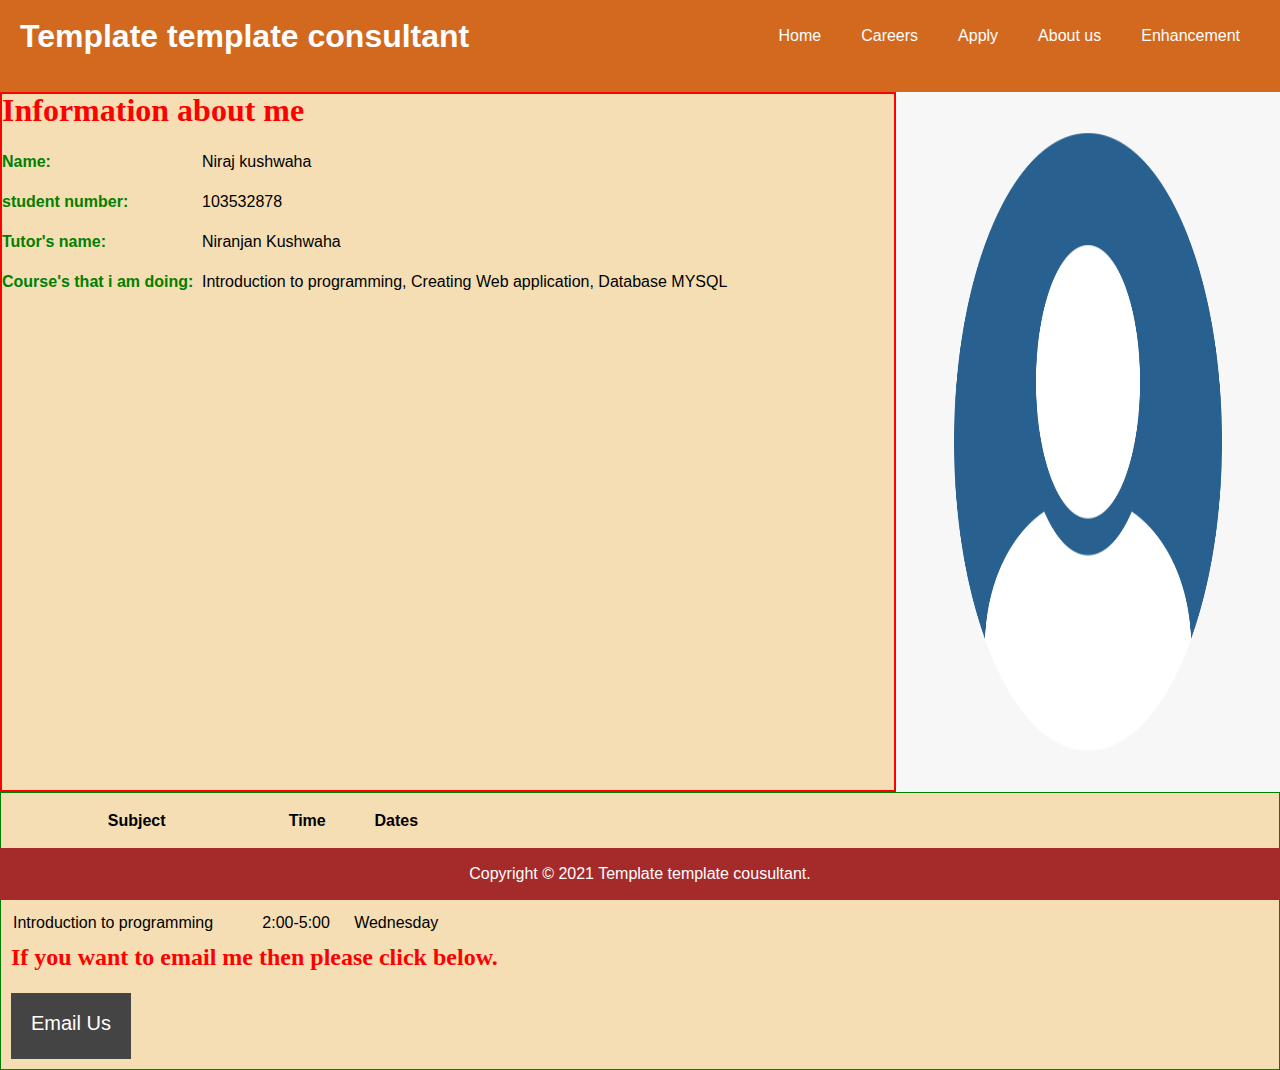
<file: about.html>
<!DOCTYPE html>
<html lang="en">
<head>
    <meta charset="UTF-8">
    <meta http-equiv="X-UA-Compatible" content="IE=edge">
    <meta name="viewport" content="width=device-width, initial-scale=1.0">
    <link rel="stylesheet" href="css/style.css">

    <title>Document</title>
</head>
<body>
  <!-- the navbar copied from the index page  -->
    <header>
        <nav id="navbar">
         <div class="container">
            <h1 class="logo"><a href="index.html">Template template consultant</a></h1>
            <ul>
                <li><a href="index.html">Home</a></li>
                <li><a href="jobs.html">Careers</a></li>
                <li><a href="apply.HTML">Apply</a></li>
                <li><a href="about.html">About us</a></li>
                <li><a href="enhancement.html">Enhancement</a></li>
            </ul>
          </div>
        </nav>
    </header>
    <!-- Using dt di and DD to give information about me  -->

    <article>
        <div class="dt-1" >
            <h1 class="job-title">Information about me</h1>
            <dl >

                <dt>Name</dt>
                <dd>Niraj kushwaha</dd>
                <dt>student number</dt>
                <dd>103532878</dd>
                <dt>Tutor's name</dt>
                <dd>Niranjan Kushwaha</dd>
                <dt>Course's that i am doing</dt>
                <dd>Introduction to programming,  Creating Web application,  Database MYSQL</dd>
             </dl>
        </div>
        <!-- picture about myself -->
        <div class="my-image">
            <figure>
                <img src="images/3.png" alt="myself" width="40%" >

            </figure>
            <!--using table to write my class timetable  -->

          </div>
          <div class="my-timetable">
            <table>
                <tr>
                  <th>Subject</th>
                  <th>Time</th>
                  <th>Dates</th>
                </tr>
                <tr>
                  <td>Data management for big data age</td>
                  <td>13:30- 16:30</td>
                  <td>Monday</td>

                </tr>
                <tr>
                    <td>Creating web application</td>
                    <td>10:00-1:00</td>
                    <td>wednesday</td>

                </tr>
                 <tr>
                    <td>Introduction to programming</td>
                    <td>2:00-5:00</td>
                    <td>Wednesday</td>

                </tr>
              </table>
              <!-- my mailto link from were anybody can mail me -->
        <h2 class="job-title"> If you want to email me then please click below.</h2>
        <a class="btn" href="mailto:nirajdota@gmail.com">Email Us</a>


          </div>








    </article>
    <footer>
        <p>Copyright &copy; 2021 Template template cousultant.</p>


    </footer>

</body>
</html>
</file>
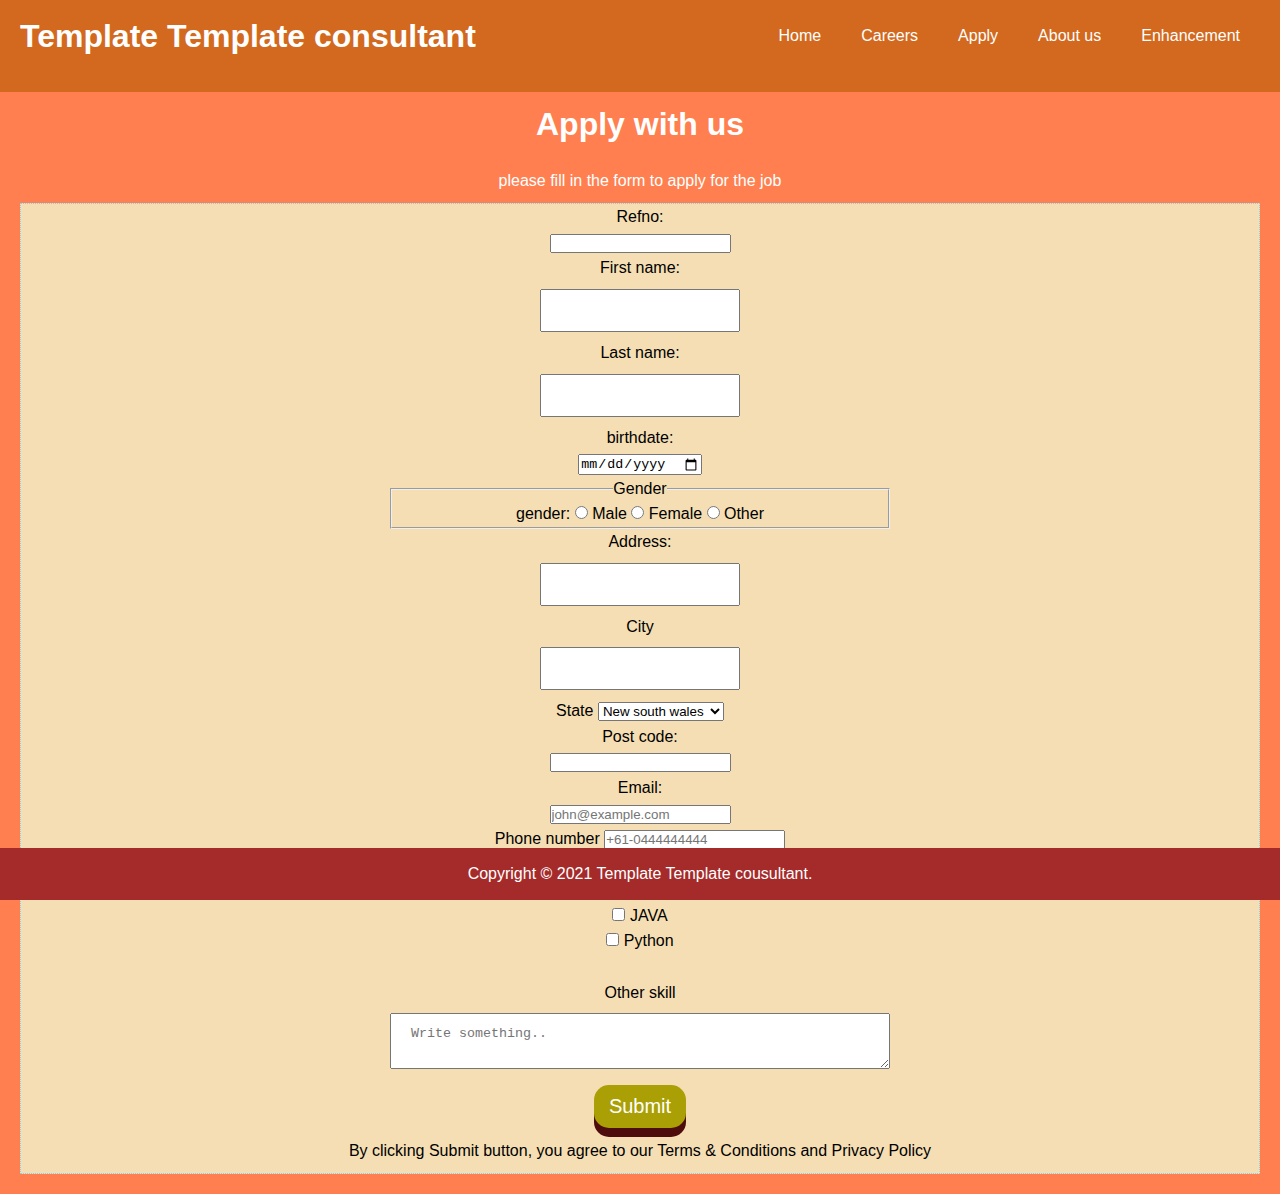
<file: apply.HTML>
<!DOCTYPE html>
<html lang="en">
<head>
    <meta charset="UTF-8">
    <meta http-equiv="X-UA-Compatible" content="IE=edge">
    <meta name="viewport" content="width=device-width, initial-scale=1.0">
    <meta name="descrition" contect="Welcome to Everst IT cousltant. View about our services and serach for job">
    <link rel="stylesheet" href="css/style.css">
     <title>Template Template Counsltant</title>
</head>
<Body>
  <!-- navbar from the index page -->
    <header>
        <nav id="navbar">
         <div class="container">
            <h1 class="logo"><a href="index.html">Template Template consultant</a></h1>
            <ul>
                <li><a href="index.html">Home</a></li>
                <li><a href="jobs.html">Careers</a></li>
                <li><a href="apply.HTML">Apply</a></li>
                <li><a href="about.html">About us</a></li>
                <li><a href="enhancement.html">Enhancement</a></li>
            </ul>
          </div>
        </nav>
    </header>
    <!-- we Start the form from here where we will be using different attributes if form like  -->
    <section >
        <Div id="form-container">

          <H1 class="form-headline">Apply with us</H1>
          <p class="form-headline">please fill in the form to apply for the job</p>
          <!--start of the form HTML  -->
          <form class="form-wrap" action="process.php">
            <!-- refrenece no -->
            <label for="refno">Refno: </label><br>
            <input type="number" id="refno" name="refno" maxlength="5" required><br>
            <!--First name  -->
            <label for="fname">First name:</label><br>
            <input type="text" id="fname" name="fname"  required><br>
            <!-- last name input -->
            <label for="lname">Last name:</label><br>
            <input type="text" id="lname" name="lname" required><br>
            <!--Birthdate   -->
            <label for="birthdate">birthdate: </label><br>
            <input type="date" id="birthdate" name="birthdate" required><br>
            <!-- using field set and legend for gender  -->
            <fieldset>
                <legend>Gender</legend>
                <label for="gender">gender:</label>
                <input type="radio"  name="gender" value="Male" id="gender"> Male
                <input type="radio"  name="gender" value="female" id="gender"> Female
                <input type="radio"  name="gender" value="other" id="gender"> Other
            </fieldset>
            <!-- input for th address  -->
            <label for="adr"> Address: </label><br>
            <input type="text" id="adr" name="address" maxlength="40" required><br>
            <!--for the city  -->
            <label for="city">City</label><br>
            <input type="text" id="city" name="city" maxlength="40" required><br>
            <!--For the state  -->
            <label for="state">State</label>
            <select id="state" name="state">
              <option value="New south wales">New south wales</option>
              <option value="Victoria">Victoria</option>
               <option value="South australia">South australia</option>
               <option value="queensland">queensland</option>
               <option value="Western Australia">Western australia</option>
               <option value="Norther Territory">Northen Territory</option>
               <option value="Tasmania">Tasmania</option>
             </select><br>
             <!-- for postcode  -->
             <label for="postcode">Post code: </label><br>
             <input type="number" id="postcode" name="postcode" minlenght='4' maxlength="4" pattern="[0-9]{4}" required><br>
             <!-- for email  -->
             <label for="email"> Email: </label><br>
            <input type="email" id="email" name="email" placeholder="john@example.com"><br>
            <!--for phone number  -->
            <label for="phnum">Phone number</label>
            <input type="number" id="phnum" name="phnum" placeholder="+61-0444444444" maxlength="12" required><br>
            <!-- for checkbox skill select  -->
            <label for="skills">I have following programming skills:</label><br>
            <input type="checkbox" id="HTML&CSS" name="HTML&CSS" value="pskill" >
            <label for="HTML&CSS"> HTML&CSS </label><br>
            <input type="checkbox" id="JAVA" name="JAVA" value="pskill">
            <label for="JAVA"> JAVA</label><br>
            <input type="checkbox" id="Phython" name="Phython" value="pskill">
            <label for="Python"> Python</label><br><br>
            <label for="Otherskill">Other skill</label><br>
            <!--For text area comment  -->
            <textarea id="otherskill" name="otherskill" placeholder="Write something.." ></textarea><br>
            <input type="submit" value="Submit" class="button">
            <p class="bottom-text">
                By clicking Submit button, you agree to our
                <a href="#">Terms & Conditions</a> and
                <a href="#">Privacy Policy</a>
              </p>
            </form>
        </div>
        <!-- Footer section  -->
        <footer>
            <p>Copyright &copy; 2021 Template Template cousultant.</p>


        </footer>

    </section>







</FORM>
</Body>
</html>
</file>
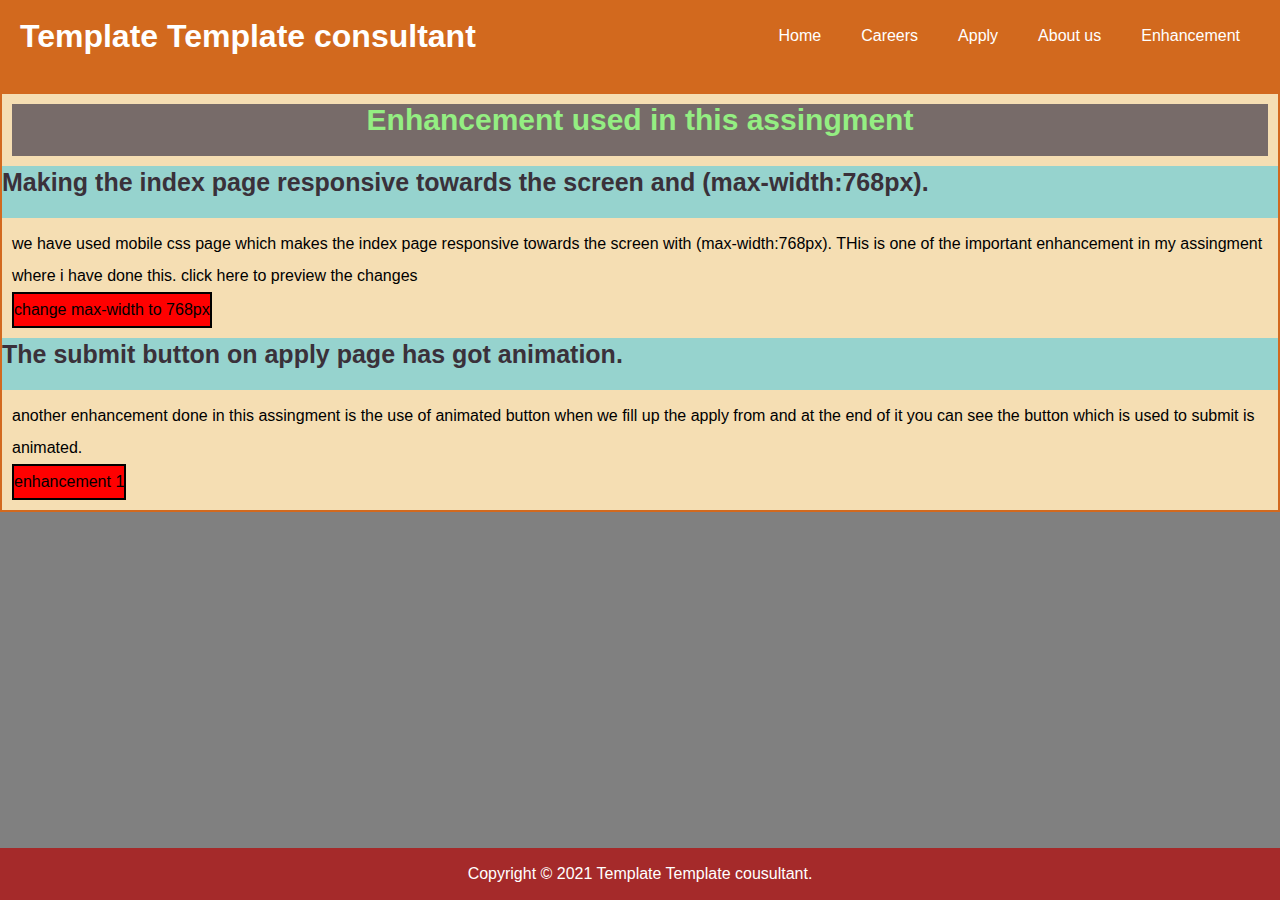
<file: enhancement.html>
<!DOCTYPE html>
<html lang="en">
<head>
    <meta charset="UTF-8">
    <meta http-equiv="X-UA-Compatible" content="IE=edge">
    <meta name="viewport" content="width=device-width, initial-scale=1.0">
    <link rel="stylesheet" href="css/style.css">
    <title>Document</title>
</head>
<body>
    <header>
        <nav id="navbar">
         <div class="container">
            <h1 class="logo"><a href="index.html">Template Template consultant</a></h1>
            <ul>
                <li><a href="index.html">Home</a></li>
                <li><a href="jobs.html">Careers</a></li>
                <li><a href="apply.HTML">Apply</a></li>
                <li><a href="about.html">About us</a></li>
                <li><a href="enhancement.html">Enhancement</a></li>
            </ul>
          </div>
        </nav>
    </header>
    <article class="enhancement">
        <h1>Enhancement used in this assingment</h1>
        <h2>Making the index page responsive towards the screen and (max-width:768px).</h2>
        <p>we have used mobile css page which makes the index page responsive towards the screen with (max-width:768px). THis is one of the important enhancement in my assingment where i have done this.
            click here to preview the changes <a class="simple-btn" href="index.html">change max-width to 768px</a> </p>

        <h2> The submit button on apply page has got animation.</h2>
        <p>another enhancement done in this assingment is the use of animated button when we fill up the apply from and at
            the end of it you can see the button which is used to submit is animated.
            <a class="simple-btn" href="apply.HTML"> enhancement 1</a>
        </p>

    </article>
    <footer>
        <p>Copyright &copy; 2021 Template Template cousultant.</p>


    </footer>


</body>
</html>
</file>
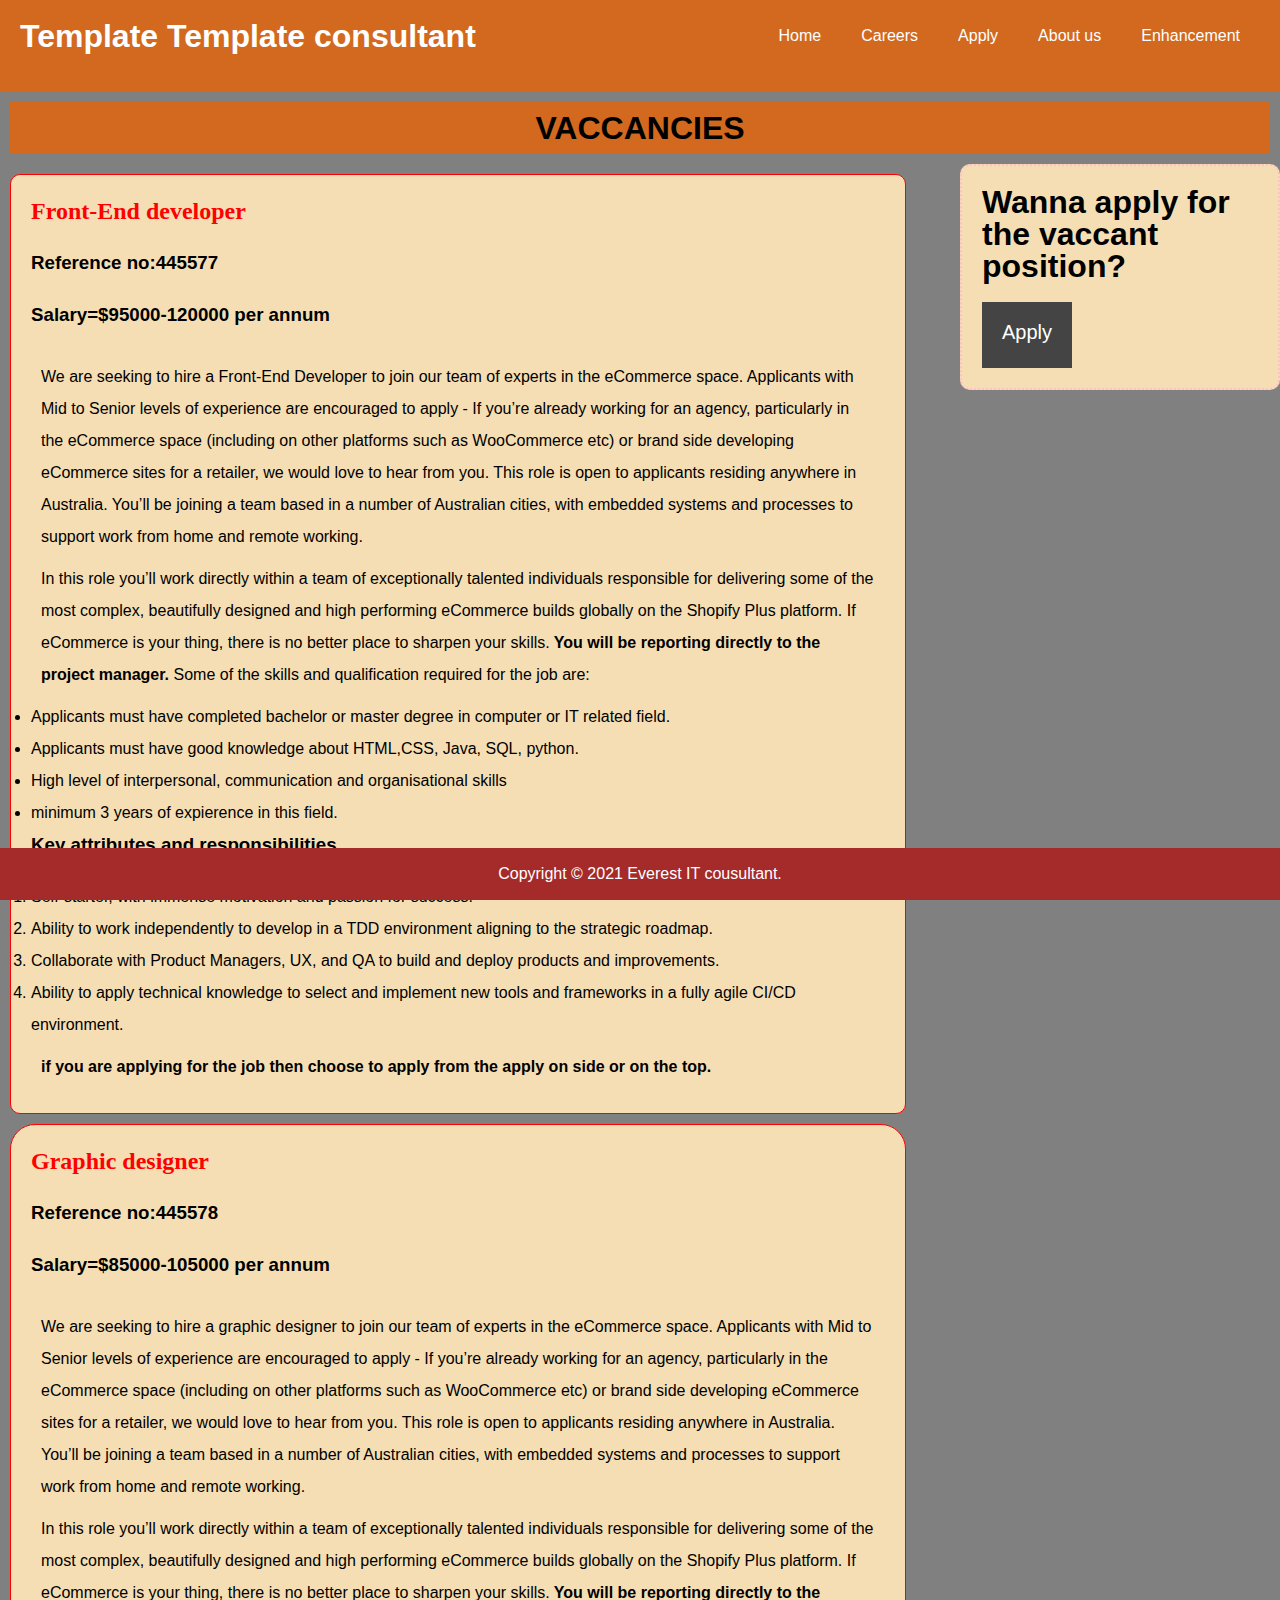
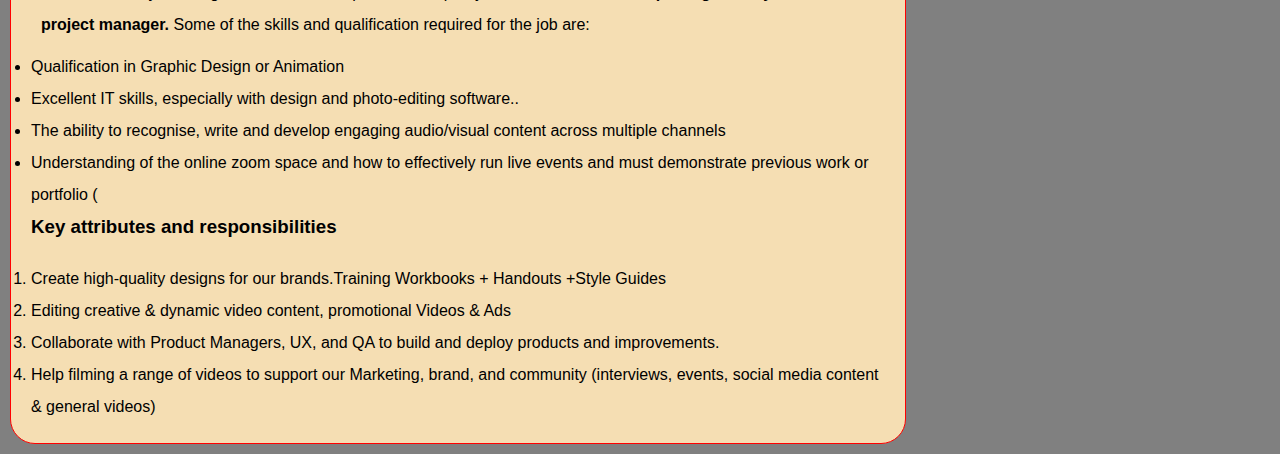
<file: jobs.html>
<!DOCTYPE html>
<html lang="en">
<head>
    <meta charset="UTF-8">
    <meta http-equiv="X-UA-Compatible" content="IE=edge">
    <meta name="viewport" content="width=device-width, initial-scale=1.0">
    <link rel="stylesheet" href="css/style.css">
    <title>Careers</title>
</head>
<body>
    <!--Navbar section we copy paste from the index page  -->
    <header>
        <nav id="navbar">
         <div class="container">
            <h1 class="logo"><a href="/index.html">Template Template consultant</a></h1>
            <ul>
                <li><a href="index.html">Home</a></li>
                <li><a href="jobs.html">Careers</a></li>
                <li><a href="apply.HTML">Apply</a></li>
                <li><a href="about.html">About us</a></li>
                <li><a href="enhancement.html">Enhancement</a></li>
            </ul>
          </div>
        </nav>
    </header>
</header>
<!-- the first job ad we describe it here and style it in css -->
 <h1 class="h1-type1">VACCANCIES </h1>
<section class="job-1">
    <H2 class="job-title">Front-End developer</H2>
    <h3 class="ref-no">Reference no:445577</h3>
    <h3>Salary=$95000-120000 per annum</h3>
    <p>We are seeking to hire a Front-End Developer to join our team of experts in the eCommerce space. Applicants with Mid to Senior levels of experience are encouraged to apply - If you’re already working for an agency, particularly in the eCommerce space (including on other platforms such as WooCommerce etc) or brand side developing eCommerce sites for a retailer, we would love to hear from you.
         This role is open to applicants residing anywhere in Australia. You’ll be joining a team based in a number of Australian cities, with embedded systems and processes to support work from home and remote working. </p>
    <p >In this role you’ll work directly within a team of exceptionally talented individuals responsible for delivering some of the most complex, beautifully designed and high performing eCommerce builds globally on the Shopify Plus platform.
      If eCommerce is your thing, there is no better place to sharpen your skills.<strong> You will be reporting directly to the project manager.</strong> Some of the skills and qualification required for the job are:  </p>
      <ul class="ul-1">
          <li>Applicants must have completed bachelor or master degree in computer or IT related field. </li>
          <li>Applicants must have good knowledge about HTML,CSS, Java, SQL, python. </li>
          <li> High level of interpersonal, communication and organisational skills</li>
          <li>minimum 3 years of expierence in this field. </li>
      </ul>
      <h3>Key attributes and responsibilities </h3>
      <ol class="ol-1">
          <li>Self-starter, with immense motivation and passion for success.</li>
          <li>Ability to work independently to develop in a TDD environment aligning to the strategic roadmap.</li>
          <li>Collaborate with Product Managers, UX, and QA to build and deploy products and improvements.</li>
          <li>Ability to apply technical knowledge to select and implement new tools and frameworks in a fully agile CI/CD environment.</li>
      </ol>
    <p><b>if you are applying for the job then choose to apply from the apply on side or on the top. </b></p>

</section>
<!-- The aside section of the job page -->
<aside class="side-content">
    <h1>Wanna apply for the vaccant position?</h1>
    <a class="btn"  href="apply.HTML">Apply</a>
<!-- 2nd job advertisement that will be used inn the job page -->
</aside>
<section class="job-2">
    <H2 class="job-title">Graphic designer</H2>
    <h3 class="ref-no">Reference no:445578</h3>
    <h3>Salary=$85000-105000 per annum</h3>
    <p>We are seeking to hire a graphic designer to join our team of experts in the eCommerce space. Applicants with Mid to Senior levels of experience are encouraged to apply - If you’re already working for an agency, particularly in the eCommerce space (including on other platforms such as WooCommerce etc) or brand side developing eCommerce sites for a retailer, we would love to hear from you.
         This role is open to applicants residing anywhere in Australia. You’ll be joining a team based in a number of Australian cities, with embedded systems and processes to support work from home and remote working. </p>
    <p >In this role you’ll work directly within a team of exceptionally talented individuals responsible for delivering some of the most complex, beautifully designed and high performing eCommerce builds globally on the Shopify Plus platform.
      If eCommerce is your thing, there is no better place to sharpen your skills.<strong> You will be reporting directly to the project manager.</strong> Some of the skills and qualification required for the job are:  </p>
      <ul class="ul-1">
          <li>Qualification in Graphic Design or Animation </li>
          <li>Excellent IT skills, especially with design and photo-editing software.. </li>
          <li> The ability to recognise, write and develop engaging audio/visual content across multiple channels</li>
          <li>Understanding of the online zoom space and how to effectively run live events and must demonstrate previous work or portfolio ( </li>
      </ul>
      <h3>Key attributes and responsibilities </h3>
      <ol class="ol-1">
          <li>Create high-quality designs for our brands.Training Workbooks + Handouts +Style Guides</li>
          <li>Editing creative & dynamic video content, promotional Videos & Ads</li>
          <li>Collaborate with Product Managers, UX, and QA to build and deploy products and improvements.</li>
          <li>Help filming a range of videos to support our Marketing, brand, and community (interviews, events, social media content & general videos)</li>
      </ol>


</section>
<footer>
    <p>Copyright &copy; 2021 Everest IT cousultant.</p>


</footer>





</body>
</html>
</file>
<file: css/style.css>
/* reseting css */
*{
    margin: 0;
    padding: 0;
    box-sizing: border-box;
}
/* main styling*/
html,body {
    font-family: 'Segoe UI', Tahoma, Geneva, Verdana, sans-serif;
    line-height: 2em;
    background-color: grey;
}



a{
    color: black;
    text-decoration: none;
}

h1,h2,h3 {
    padding-bottom: 20px;
}
p{
    margin: 10px;

}
/* utilities class. this code for the upbar to go max width*/
.container {
    margin: auto;
    max-width: 1500px;
    overflow: auto;
    padding: 0 20px;
    padding-bottom: 20px;
}

.btn{
    display: inline-block;
    font-size: 20px;
    color: white;
    background: #444;
    padding: 14px 20px;
    cursor: pointer;
    padding-bottom: 20px;

}
.btn:hover{
    background: tomato;
    color: teal;
}

.h1-type1{
    text-align: center;
    border: 2px chocolate hidden;
    padding: 10px;
    margin: 10px;
    background-color: chocolate;
}


/* for navbar design */
#navbar{
    background: chocolate;
    color: black;
    overflow: auto;
}
#navbar a{
    color: white;
}

#navbar h1{
    float: left;
    padding-top: 20px;

}

#navbar ul{
    list-style: none;
    float: right;
}

#navbar ul li{
    float: left;
     
}
#navbar ul li a{
    display: block;
    padding: 20px;
    text-align: center;
}

#navbar ul li a:hover{
    background:crimson;
    color: darkblue;
}
/*for showcase content in the index page*/
#showcase{
    background: url(../images/1.jpg) no-repeat center center/cover;
    height: 100%;
    padding-bottom: 500px;


}
.showcase-content {
    color: white;
    text-align: center;
    padding-top: 200px;

}
.showchase-content h1 {
    font-size: 80px;
    line-height: 1.3em;
}
.showcase-content p{
    padding-bottom: 20px;
    line-height: 1.7em;
}
#home-info{
    height: 400 px;
    
}
#home-info.info-image{
    background: url(/images/2.jpg);

    
}
/*our services in the index page the design for uit */
.title{
    border:10px grey solid;
    text-align: center;
    font-size: 35px;
    padding: 20px;
    background: chocolate ;
    color: white;
}
/* Create three equal columns using grid method*/
.row{
    display: grid;
    grid-template-columns: 1fr 1fr 1fr;
    grid-gap: 1em;
    grid-auto-rows: 300px;
}
.column{
    background-color: chocolate;
    text-align: center;
    color: black;
    padding: 20px;
}
/* end of the index page and start of the jobs page*/
/* jobs page css start from here here we will use float the first job and the aside contect left and right and do the coding*/
.job-title{
    font-family: 'Times New Roman', Times, serif;
    font: italic 40px ;
    color: red;
}

.job-1{
    float: left;
    border: 1px solid red;
    border-radius: 10px;
    padding: 20px;
    margin: 10px;
    height: fit-content;
    width: 70%;
    background: wheat;
    color: black;
    
    
}
.side-content{
    border: 2px pink dotted;
    border-radius: 10px;
    padding: 20px;
    float: right;
    background: wheat;
    color: black;
    position: relative;
    width: 25%;

    
    
}
.job-2{
    clear:both;
    border: 1px solid red;
    border-radius: 25px;
    padding: 20px;
    margin: 10px;
    height: max-content;
    width: 70%;
    background: wheat;
    color: black;
   
}

/* end of the jobs page and start of the apply page*/
#form-container{
    background: coral;
    
    color: white;
    line-height: 1.6em;
    text-align: center;
    padding: 20px;

}
fieldset{
    width: 500px;
    margin: auto;
}

input[type=text] {
    width: 200px;
    padding: 12px 20px;
    margin: 8px 0;
    box-sizing: border-box;
  }

 textarea {
    width: 500px;
    padding: 12px 20px;
    margin: 8px 0;
    box-sizing: border-box;
  }

.form-wrap{
    border: 1px skyblue dotted;
    background:#f5deb3;
    color: black;
}
/* animated affect on the button of apply referenced from w3school*/
.button {
    padding: 10px 15px;
    font-size: 20px;
    text-align: center;
    cursor: pointer;
    outline: none;
    color: #fff;
    background-color: #aa9f04;
    border: none;
    border-radius: 15px;
    box-shadow: 0 9px rgb(78, 12, 12);
  }
  
  .button:hover {background-color: #4f5a4f}
  
  .button:active {
    background-color: #27a12b;
    box-shadow: 0 5px rgb(37, 35, 35);
    transform: translateY(4px);
  }

/*end of the apply area and start of the aboutme area*/

dt {
    float: left;
    clear: left;
    width: 200px;
    font-weight: bold;
    color: green;
}

dt::after {
    content: ":";
}

dd {
    margin: 0 0 0 80px;
    padding: 0 0 0.5em 0;
}

.dt-1{
    background: #f5deb3;
    
    height: 700px;
    width: 70%;
    float: left;
}

figure img{
    float: right;
    height:700px;
    width: 30%;


}
.my-timetable{
    clear: both;
    border: 1px green solid;
   padding: 10px;
   background: #f5deb3;
   width: 100%;


}

table td th{
    border: 1px solid red;

}

.dt-1{
    border: 2px red solid;
    margin: auto;

    

}
.enhancement{
    border: 2px double chocolate;
    background:#f5deb3;
    height: 100%;

}
.enhancement h1  {
    color: rgb(148, 238, 130);
    background: rgb(119, 107, 105);
    text-align: center;
    margin: 10px;
    font-size: 30px;
}
.enhancement h2{
    color: rgb(58, 49, 58);
    background: rgb(150, 211, 206);
    text-align: left;
    font-size: 25px;

}







  

footer{
    position:fixed;
	width: 100%;
	left: 0;
	bottom: 0;
	background-color: brown;
	color: white;
	text-align: center;

}

.simple-btn{
    border: 2px solid black;
    background: red;
    display: block;
    width: fit-content;


}

.simple-btn:hover{
    background: blueviolet;
}

.simple-btn:visited{
    background: goldenrod;
}
</file>
